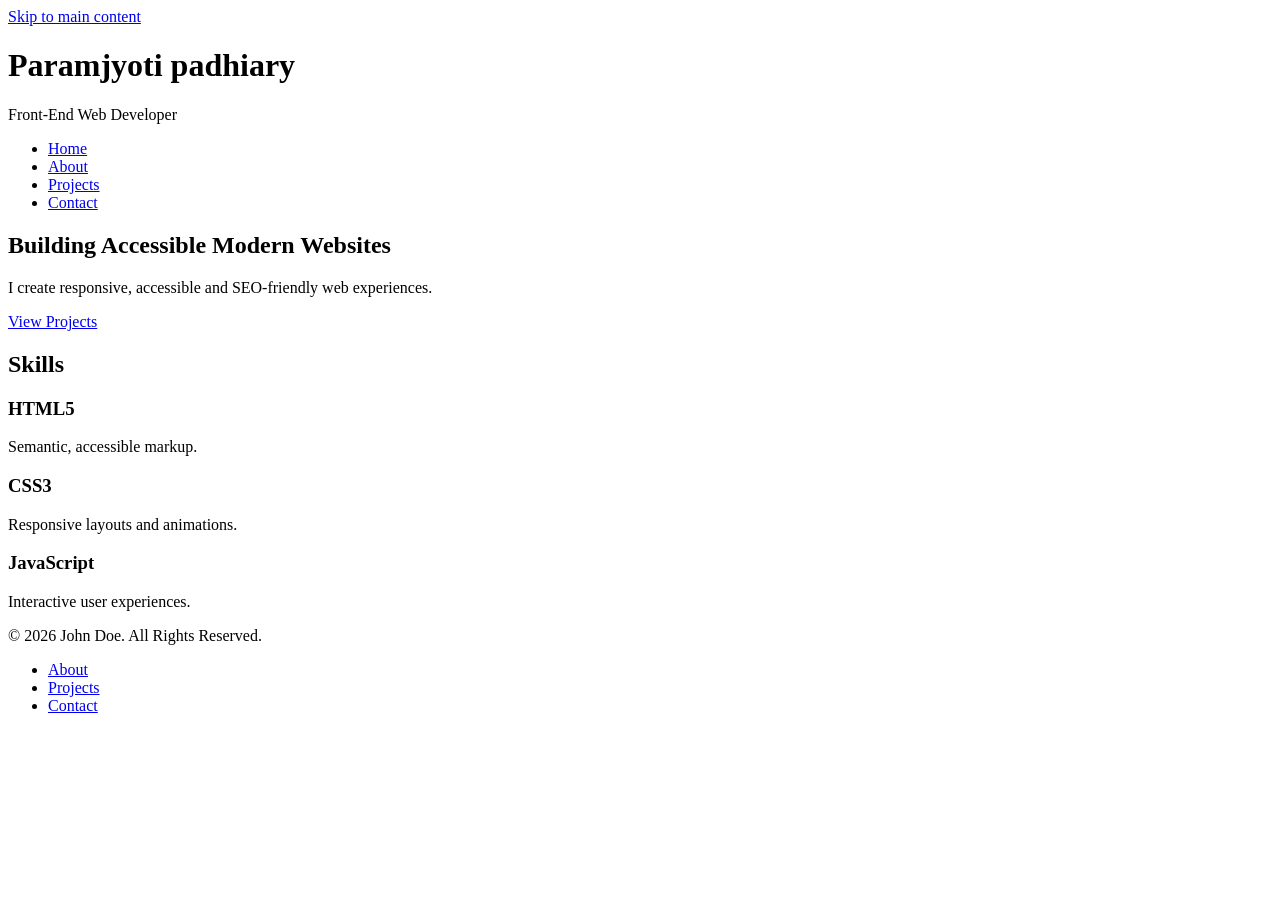
<file: index.html>
<!DOCTYPE html>
<html lang="en">
<head>
<meta charset="UTF-8">
<meta name="viewport" content="width=device-width, initial-scale=1.0">

<title>John Doe | Front-End Developer Portfolio</title>

<meta name="description"
content="Official portfolio of Paramjyoti padhiary, Front-End Developer specializing in HTML5, CSS3, JavaScript, and accessible web applications.">

<meta name="keywords"
content="Frontend Developer, HTML5, CSS3, JavaScript, Portfolio, Accessibility">

<meta name="author" content="Paramjyoti padhiary">

<meta name="robots" content="index,follow">

<link rel="canonical" href="https://example.com/">

</head>

<body>

<a class="skip-link" href="#main-content">
Skip to main content
</a>

<header role="banner">

<h1>Paramjyoti padhiary</h1>

<p>Front-End Web Developer</p>

<nav aria-label="Primary Navigation">

<ul>

<li><a href="index.html" aria-current="page">Home</a></li>

<li><a href="about.html">About</a></li>

<li><a href="projects.html">Projects</a></li>

<li><a href="contact.html">Contact</a></li>

</ul>

</nav>

</header>

<main id="main-content">

<section aria-labelledby="hero-heading">

<h2 id="hero-heading">
Building Accessible Modern Websites
</h2>

<p>
I create responsive, accessible and SEO-friendly web experiences.
</p>

<a href="projects.html">
View Projects
</a>

</section>

<section aria-labelledby="services">

<h2 id="services">
Skills
</h2>

<article>

<h3>HTML5</h3>

<p>Semantic, accessible markup.</p>

</article>

<article>

<h3>CSS3</h3>

<p>Responsive layouts and animations.</p>

</article>

<article>

<h3>JavaScript</h3>

<p>Interactive user experiences.</p>

</article>

</section>

</main>

<footer>

<p>
© 2026 John Doe. All Rights Reserved.
</p>

<nav aria-label="Footer Navigation">

<ul>

<li><a href="about.html">About</a></li>

<li><a href="projects.html">Projects</a></li>

<li><a href="contact.html">Contact</a></li>

</ul>

</nav>

</footer>

</body>
</html>
</file>
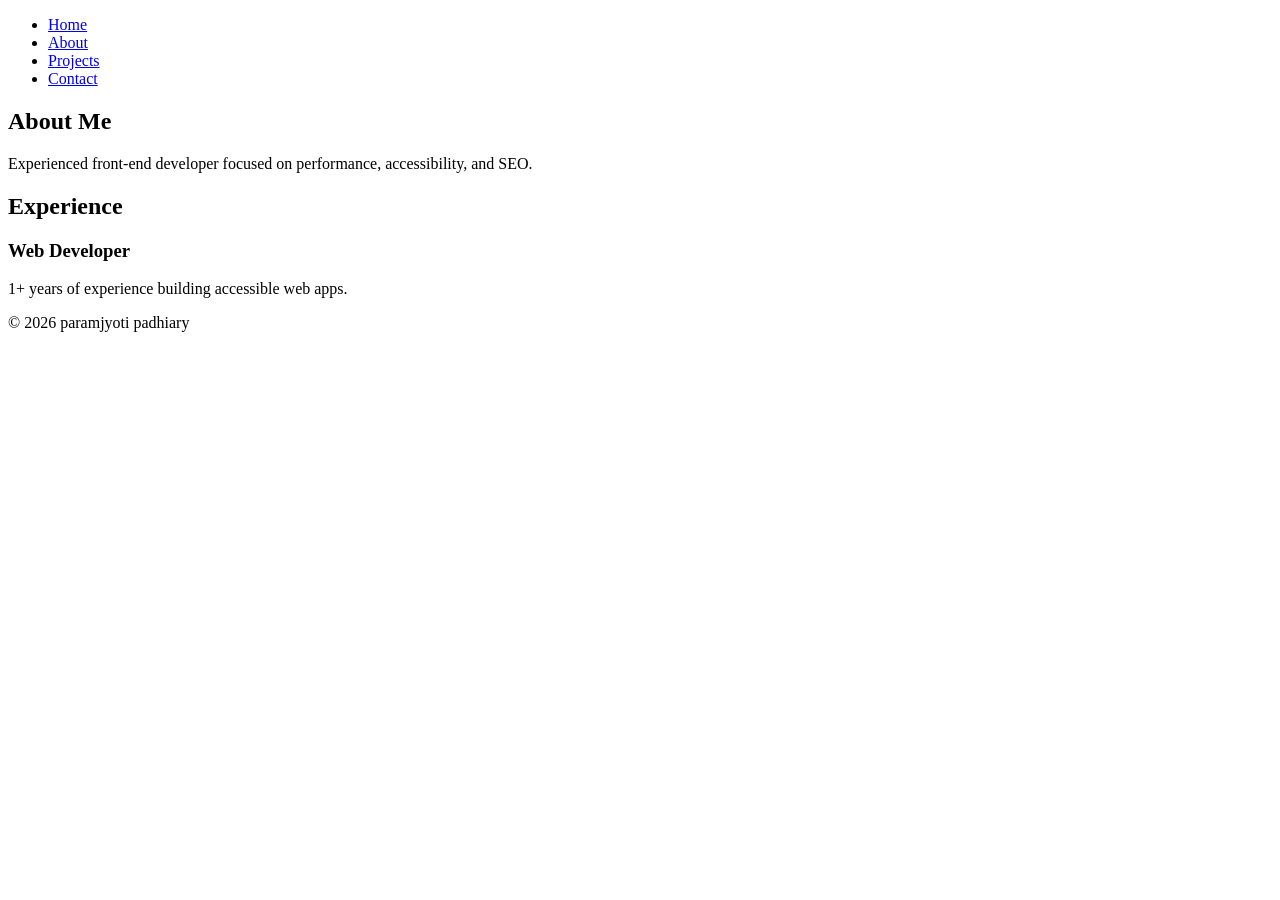
<file: about.html>
<!DOCTYPE html>
<html lang="en">

<head>

<meta charset="UTF-8">

<meta name="viewport" content="width=device-width, initial-scale=1.0">

<title>About | paramjyoti padhiary</title>

<meta name="description"
content="Learn more about paramjyoti padhiary and professional experience.">

</head>

<body>

<header>

<nav aria-label="Primary Navigation">

<ul>

<li><a href="index.html">Home</a></li>

<li><a href="about.html" aria-current="page">About</a></li>

<li><a href="projects.html">Projects</a></li>

<li><a href="contact.html">Contact</a></li>

</ul>

</nav>

</header>

<main>

<section aria-labelledby="about-title">

<h1 id="about-title">
About Me
</h1>

<p>
Experienced front-end developer focused on performance, accessibility, and SEO.
</p>

</section>

<section aria-labelledby="experience">

<h2 id="experience">
Experience
</h2>

<article>

<h3>Web Developer</h3>

<p>1+ years of experience building accessible web apps.</p>

</article>

</section>

</main>

<footer>

<p>© 2026 paramjyoti padhiary</p>

</footer>

</body>

</html>
</file>
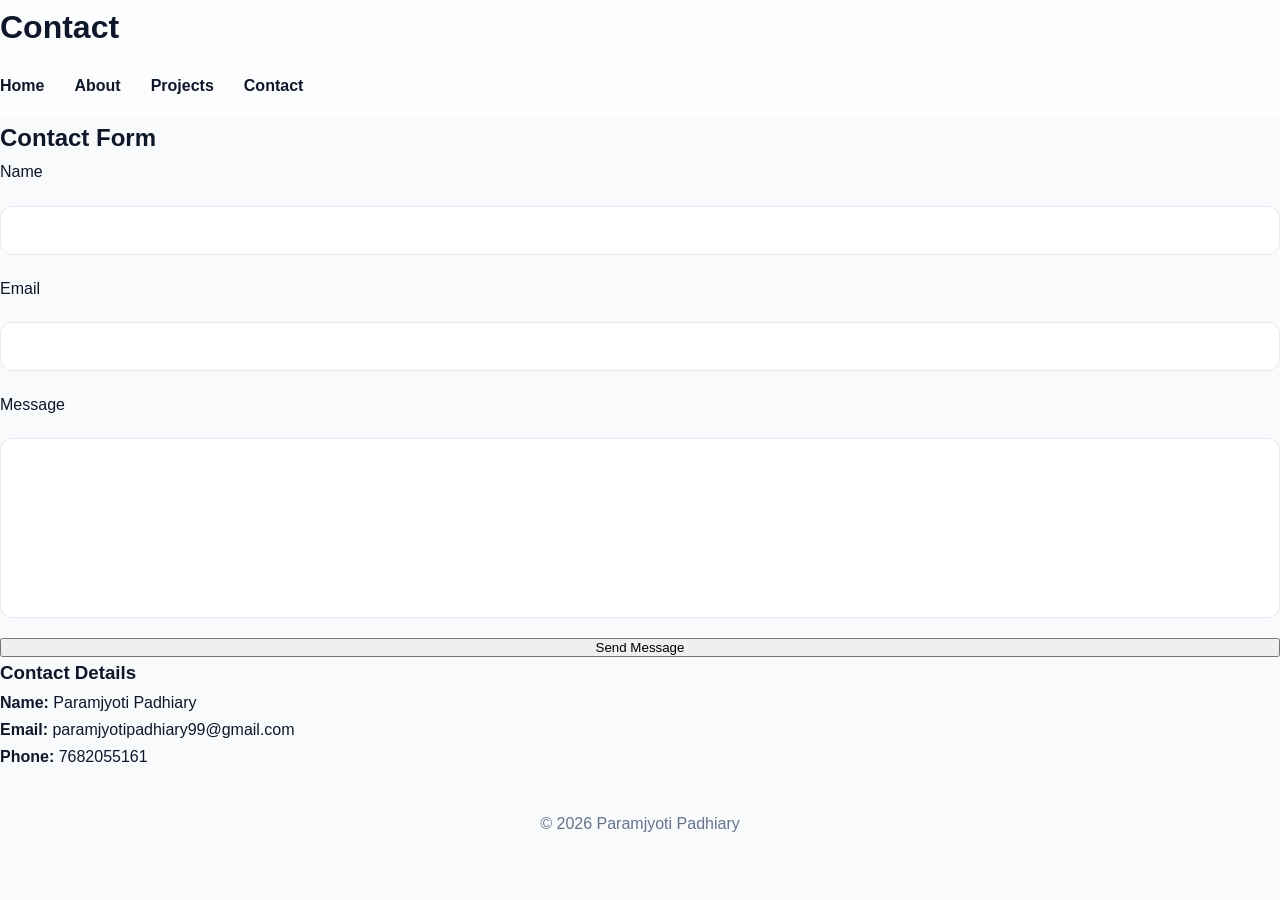
<file: contact.html>
<!DOCTYPE html>

<html lang="en">

<head>

<meta charset="UTF-8">

<meta name="viewport" content="width=device-width, initial-scale=1.0">

<title>Contact | Paramjyoti Padhiary</title>

<meta name="description" content="Contact Paramjyoti Padhiary">

<link rel="stylesheet" href="style.css">

</head>

<body>

<header>

<h1>Contact</h1>

<nav aria-label="Main Navigation">

<ul>

<li><a href="index.html">Home</a></li>
<li><a href="about.html">About</a></li>
<li><a href="projects.html">Projects</a></li>
<li><a href="contact.html">Contact</a></li>

</ul>

</nav>

</header>

<main>

<section>

<h2>Contact Form</h2>

<form aria-label="Contact Form">

<label for="name">Name</label>

<input
type="text"
id="name"
name="name"
required
aria-required="true">

<label for="email">Email</label>

<input
type="email"
id="email"
name="email"
required
aria-required="true">

<label for="message">Message</label>

<textarea
id="message"
name="message"
rows="5"
required
aria-required="true"></textarea>

<button type="submit">
Send Message
</button>

</form>

</section>

<aside>

<h3>Contact Details</h3>

<p><strong>Name:</strong> Paramjyoti Padhiary</p>

<p><strong>Email:</strong> paramjyotipadhiary99@gmail.com</p>

<p><strong>Phone:</strong> 7682055161</p>

</aside>

</main>

<footer>

<p>&copy; 2026 Paramjyoti Padhiary</p>

</footer>

</body>

</html>
</file>
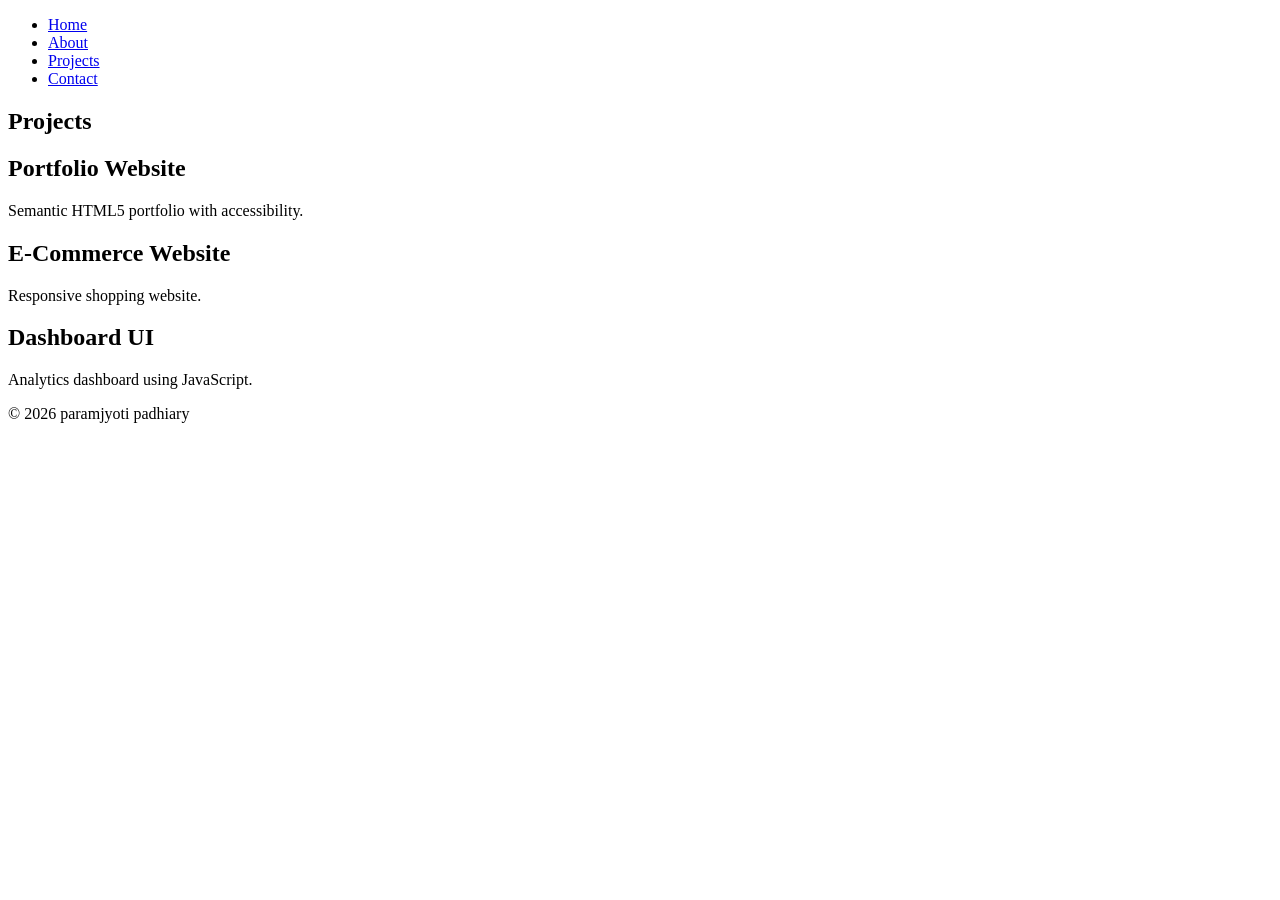
<file: project.html>
<!DOCTYPE html>
<html lang="en">

<head>

<meta charset="UTF-8">

<meta name="viewport" content="width=device-width, initial-scale=1.0">

<title>Projects | paramjyoti padhiary</title>

<meta name="description"
content="Portfolio projects by paramjyoti padhiary.">

</head>

<body>

<header>

<nav aria-label="Primary Navigation">

<ul>

<li><a href="index.html">Home</a></li>

<li><a href="about.html">About</a></li>

<li><a href="projects.html" aria-current="page">Projects</a></li>

<li><a href="contact.html">Contact</a></li>

</ul>

</nav>

</header>

<main>

<section aria-labelledby="projects-heading">

<h1 id="projects-heading">
Projects
</h1>

<article>

<h2>Portfolio Website</h2>

<p>
Semantic HTML5 portfolio with accessibility.
</p>

</article>

<article>

<h2>E-Commerce Website</h2>

<p>
Responsive shopping website.
</p>

</article>

<article>

<h2>Dashboard UI</h2>

<p>
Analytics dashboard using JavaScript.
</p>

</article>

</section>

</main>

<footer>

<p>© 2026 paramjyoti padhiary</p>

</footer>

</body>

</html>
</file>
<file: style.css>
:root{
    --bg:#f8fafc;
    --surface:#ffffff;
    --text:#0f172a;
    --text-light:#64748b;

    --primary:#2563eb;
    --secondary:#06b6d4;
    --accent:#8b5cf6;

    --border:#e2e8f0;

    --shadow:0 10px 30px rgba(0,0,0,.08);

    --radius:18px;

    --transition:.35s ease;
}

[data-theme="dark"]{

    --bg:#020617;
    --surface:#0f172a;
    --text:#f8fafc;
    --text-light:#cbd5e1;

    --primary:#60a5fa;
    --secondary:#22d3ee;
    --accent:#a78bfa;

    --border:#334155;

    --shadow:0 12px 40px rgba(0,0,0,.5);
}
*{
margin:0;
padding:0;
box-sizing:border-box;
}

html{
scroll-behavior:smooth;
}

body{

font-family:Inter,sans-serif;

background:var(--bg);

color:var(--text);

line-height:1.7;

transition:var(--transition);

overflow-x:hidden;

}
.container{

width:min(1200px,90%);

margin:auto;

}header{

position:sticky;

top:0;

z-index:999;

background:rgba(255,255,255,.6);

backdrop-filter:blur(20px);

}

nav{

display:flex;

justify-content:space-between;

align-items:center;

padding:18px 0;

}

nav ul{

display:flex;

gap:30px;

list-style:none;

}

nav a{

text-decoration:none;

font-weight:600;

color:var(--text);

transition:.3s;

}

nav a:hover{

color:var(--primary);

}.hero{

display:grid;

grid-template-columns:repeat(2,1fr);

gap:70px;

align-items:center;

padding:120px 0;

}

.hero img{

width:100%;

border-radius:25px;

box-shadow:var(--shadow);

}

.hero-text h1{

font-size:4rem;

margin-bottom:20px;

}

.hero-text p{

font-size:1.2rem;

color:var(--text-light);

}.btn{

padding:15px 35px;

border-radius:50px;

border:none;

background:linear-gradient(135deg,var(--primary),var(--accent));

color:white;

font-weight:700;

cursor:pointer;

transition:.3s;

}

.btn:hover{

transform:translateY(-5px);

box-shadow:var(--shadow);

}.about-grid{

display:grid;

grid-template-columns:repeat(auto-fit,minmax(260px,1fr));

gap:30px;

}

.card{

padding:35px;

border-radius:var(--radius);

background:var(--surface);

box-shadow:var(--shadow);

transition:.3s;

}

.card:hover{

transform:translateY(-10px);

}.skills{

display:grid;

grid-template-columns:repeat(auto-fit,minmax(170px,1fr));

gap:20px;

}

.skill{

padding:25px;

background:linear-gradient(135deg,#eff6ff,#ffffff);

border-radius:20px;

text-align:center;

font-weight:600;

transition:.3s;

}

.skill:hover{

background:var(--primary);

color:white;

}.projects{

display:grid;

grid-template-columns:repeat(auto-fit,minmax(340px,1fr));

gap:35px;

}

.project{

overflow:hidden;

border-radius:20px;

background:var(--surface);

box-shadow:var(--shadow);

transition:.35s;

}

.project img{

width:100%;

display:block;

}

.project:hover{

transform:translateY(-8px);

}.timeline{

display:grid;

gap:30px;

}

.timeline-item{

padding:30px;

border-left:5px solid var(--primary);

background:var(--surface);

border-radius:15px;

}form{

display:flex;

flex-direction:column;

gap:20px;

}

input,
textarea{

padding:16px;

border-radius:12px;

border:1px solid var(--border);

background:var(--surface);

color:var(--text);

}

textarea{

resize:none;

height:180px;

}footer{

padding:40px;

text-align:center;

color:var(--text-light);

}@keyframes fadeUp{

from{

opacity:0;

transform:translateY(50px);

}

to{

opacity:1;

transform:translateY(0);

}

}

section{

animation:fadeUp .8s ease;

}@media(max-width:992px){

.hero{

grid-template-columns:1fr;

text-align:center;

}

nav ul{

gap:15px;

}

.hero h1{

font-size:3rem;

}

}

@media(max-width:768px){

nav{

flex-direction:column;

gap:20px;

}

.projects{

grid-template-columns:1fr;

}

.about-grid{

grid-template-columns:1fr;

}

.skills{

grid-template-columns:repeat(2,1fr);

}

}

@media(max-width:480px){

.hero h1{

font-size:2.2rem;

}

.btn{

width:100%;

}

.skills{

grid-template-columns:1fr;

}

}
</file>
